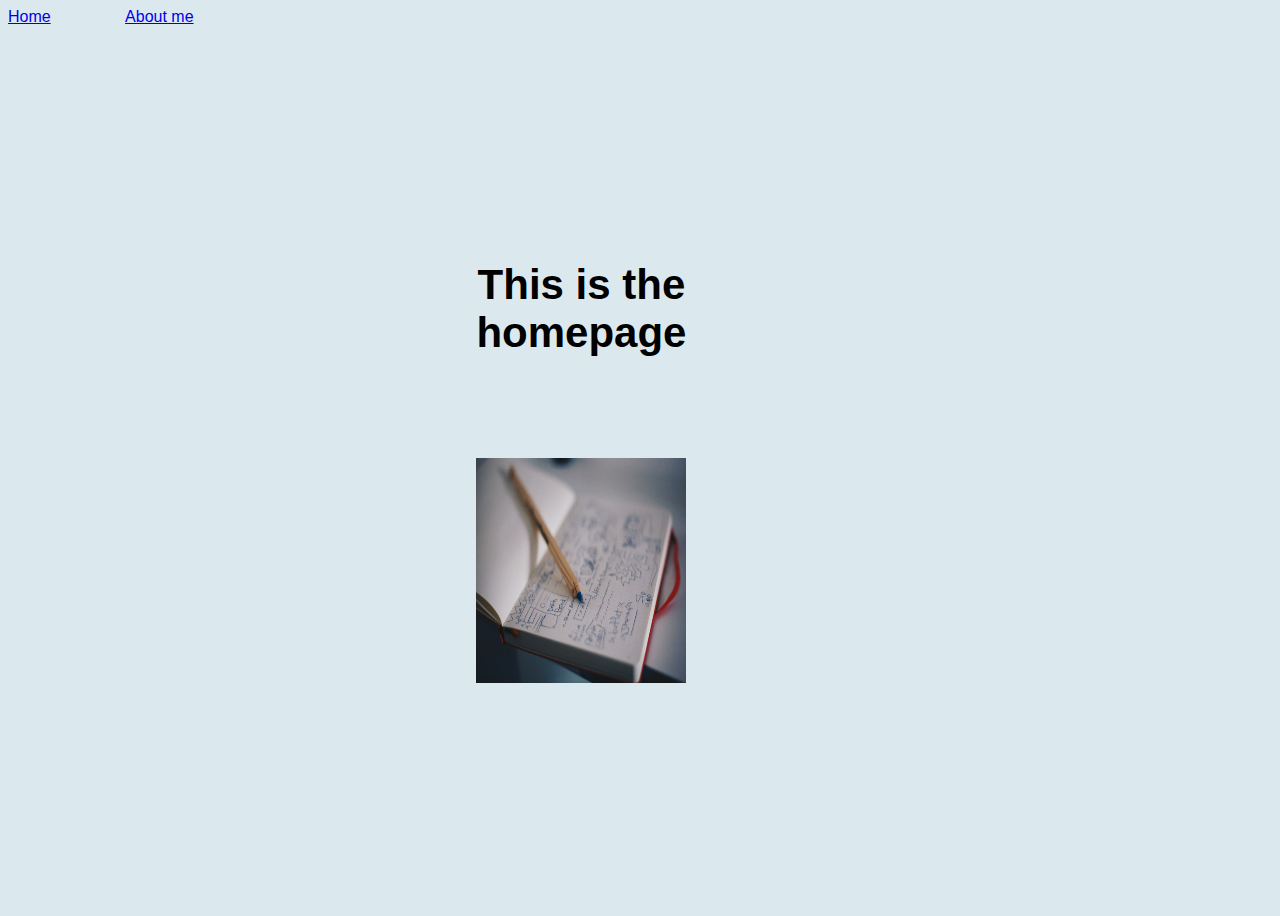
<file: index.html>
<!DOCTYPE html>
<html>

<head>
  <title>Grid responsible</title>
  <meta name="viewport" content="width=device-width, initial-scale=1.0">
  <link rel="stylesheet" href="style.css">
</head>

<body>
  <div class="homeContainer">
    <h1 class="hometitle">This is the homepage</h1>

    <a class="homenav" href="index.html">Home</a>
    <a class="aboutnav" href="about.html">About me</a>

    <img class="imgmain" src="Images/main-image.jpg" alt="main-image">
  </div>
</body>
</html>
</file>
<file: style.css>
.homeContainer {
  display: grid;
  grid-template-columns: repeat(10, 1fr);
  grid-template-rows: repeat(4, 1fr);
  width: 100%;
  height: 100vh;
}

.imgmain {
  grid-column: 5/5;
  grid-row: 3/3;
  height: 100%;
  width: 100%;
}

.hometitle {
  grid-column: 5/5;
  grid-row: 2/2;
}

.homenav {
  grid-column: 1/5;
  grid-row: 1/1;
  grid-auto-columns: 0cm;
}

.aboutnav {
  grid-column: 2/5;
  grid-row: 1/1;
}

body {
  font-family: 'Raleway', sans-serif;
  background-color: #DBE9EE;
}

h1 {
  color: rgb(0, 0, 0);
  font-size: 42px;
  font-weight: 600;
  text-align: center;
}

@media only screen and (max-width:1000px) {
  .imgmain {
    grid-column: 1/1;
    grid-row: 3/3;
    height: 100%;
    width: 100%;
  }
  .hometitle {
    grid-column: 1/1;
    grid-row: 2/2;
  }
  .homenav {
    grid-column: 1/1;
    grid-row: 1/1;
    grid-auto-columns: 0cm;
  }
  .aboutnav {
    grid-column: 1/1;
    grid-row: 2/4;
  }
  body {
    font-family: 'Raleway', sans-serif;
    background-color: #98ffa9;
  }
  h1 {
    color: rgb(0, 0, 0);
    font-size: 42px;
    font-weight: 600;
    text-align: center;
  }
}
</file>
